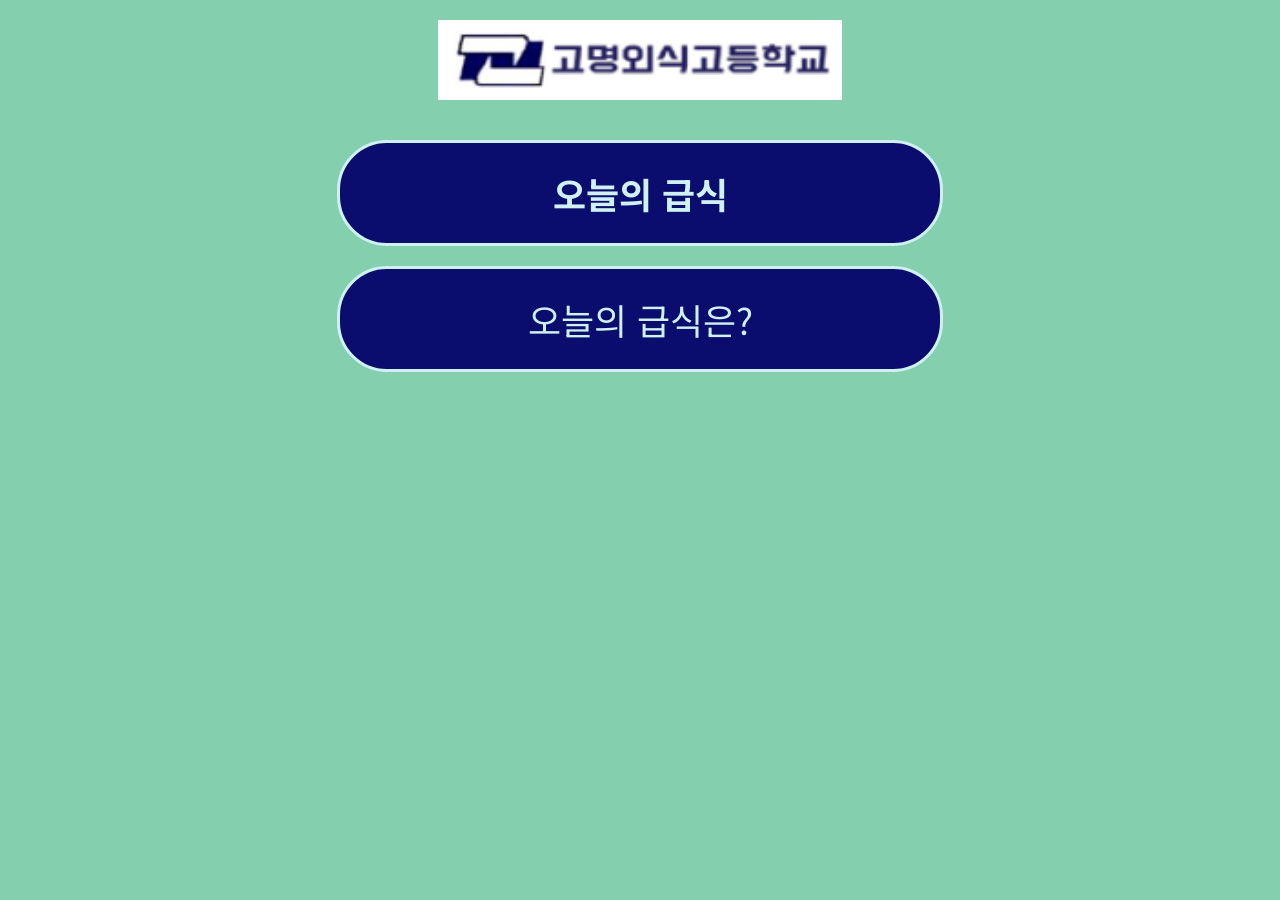
<file: index.html.html>
<!DOCTYPE html>
<html lang="ko">
<head>
    <title>오늘의 급식</title>
    <link rel="stylesheet" href="./style.css" />
    <link rel="preconnect" href="https://fonts.googleapis.com">
    <link rel="preconnect" href="https://fonts.gstatic.com" crossorigin>
    <link href="https://fonts.googleapis.com/css2?family=Noto+Sans+KR:wght@100..900&display=swap" rel="stylesheet">
</head>
<body>
   <header>
    <img src="./image/로고.png" class="logo">
    <h1 class="head">오늘의 급식</h1>
 </header>
 <main>
    <div class="mygrid">
        <label id="hiddenButton">오늘의 급식은?</label>
        <div id="button">
            <input type="date" id="date-input" name="date-input">
            <button id="check-menu">메뉴 확인</button>          
        </div>

        <!-- 📌 급식 메뉴 리스트 출력 -->
        <div id="menu-list">
            <ul id="menu-items"></ul>
        </div>
    </div> 
</main>
<script src="js.js"></script>
</body>
</html>
</file>
<file: style.css>
/* 📌 기본 설정 */
body {
    background-color: #83cfae;
    font-family: "Noto Sans KR", sans-serif;
    text-align: center; /* 기본적으로 텍스트 중앙 정렬 */
}

/* 📌 헤더 스타일 */
.head {
    text-align: center;
    border-style: solid;
    background-color: #0b0d6e;
    color: rgb(208, 241, 241);
    margin: auto;
    margin-top: 40px;
    border-radius: 50px;
    width: 600px;
    height: 100px;
    font-size: 36px;
    line-height: 100px;
}

/* 📌 로고 스타일 */
.logo {
    display: block;
    margin: 20px auto;
    height: 80px;
    width: auto;
}

/* 📌 "오늘의 급식은?" 버튼 - 중앙 정렬 */
#hiddenButton {
    display: flex;
    justify-content: center;
    align-items: center;
    text-align: center;
    border-style: solid;
    background-color: #0b0d6e;
    color: rgb(208, 241, 241);
    margin: auto;
    margin-top: 20px;
    border-radius: 50px;
    width: 600px;
    height: 100px;
    font-size: 36px;
    line-height: 100px;
}

/* 📌 날짜 선택 & 메뉴 확인 버튼 (처음에는 숨김) */
#button {
    display: none;  /* 처음에는 안 보이게 설정 */
    margin-top: 20px;
    text-align: center;
}

/* 📌 날짜 입력 & 메뉴 확인 버튼 스타일 */
#date-input, #check-menu {
    font-size: 18px;
    font-weight: bold;
    padding: 10px;
    margin: 5px;
    border: 2px solid #0b0d6e;
    border-radius: 10px;
}

/* 📌 급식 메뉴 리스트 스타일 */
#menu-list {
    display: none;  /* 📌 초기에는 숨김 */
    margin-top: 30px;
    padding: 20px;
    background-color: white;
    width: 50%;
    margin-left: auto;
    margin-right: auto;
    border-radius: 10px;
    box-shadow: 2px 2px 10px rgba(0, 0, 0, 0.2);
}

#menu-list ul {
    list-style: none;
    padding: 0;
}

#menu-list li {
    font-size: 22px;
    font-weight: bold;
    margin: 10px 0;
    padding: 10px;
    border-bottom: 1px solid #ddd;
}

#menu-list li:last-child {
    border-bottom: none;
}
</file>
